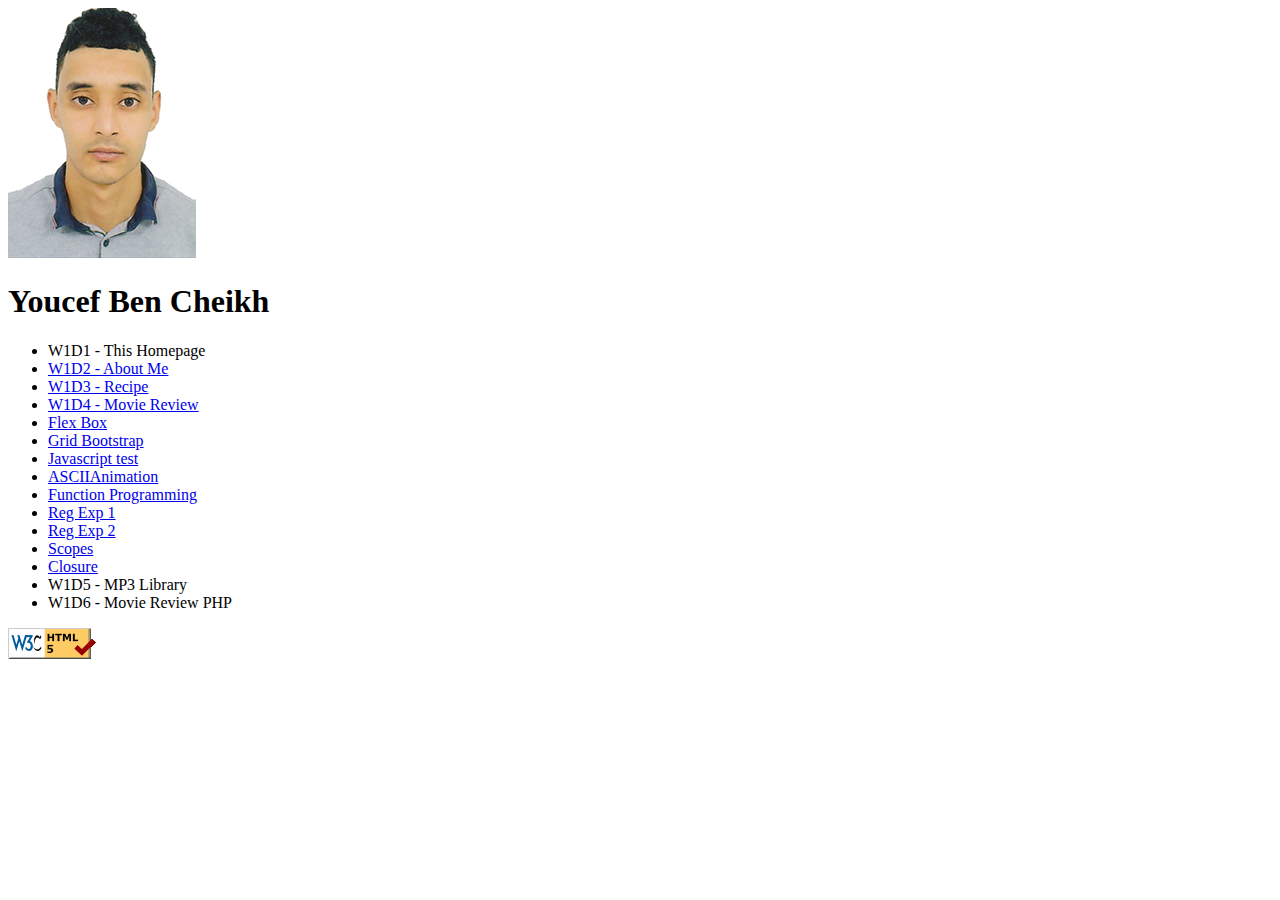
<file: index.html>
<!DOCTYPE html>
<html lang="en">
    <head>
        <title>Home Page</title>
        <meta charset="UTF-8" />
    </head>
    <body>
        <img src="images/my_picture.png" alt="My Picture" />
        <h1>Youcef Ben Cheikh</h1>
        <ul>
            <li>W1D1 - This Homepage</li>
            <li><a href="about_me.html">W1D2 - About Me</a></li>
            <li><a href="recipe.html">W1D3 - Recipe</a></li>
            <li><a href="movie.html">W1D4 - Movie Review</a></li>
            <li><a href="page_flex.html">Flex Box</a></li>
            <li><a href="page_bootstrap_grid.html">Grid Bootstrap</a></li>
            <li><a href="function_test.html">Javascript test</a></li>
            <li><a href="ascci_animation.html">ASCIIAnimation</a></li>
            <li><a href="functional_programming.html">Function Programming</a></li>
            <li><a href="reg_exp_1.html">Reg Exp 1</a></li>
            <li><a href="reg_exp_2.html">Reg Exp 2</a></li>
            <li><a href="scope.html">Scopes</a></li>
            <li><a href="closure.html">Closure</a></li>
            <li>W1D5 - MP3 Library</li>
            <li>W1D6 - Movie Review PHP</li>
        </ul>
        <a href="https://validator.w3.org/nu/?doc=https://youcef-x64.github.io/">
            <img src="./images/movie/w3c-html.png" alt="HTML Validation" />
        </a>
    </body>
</html>
</file>
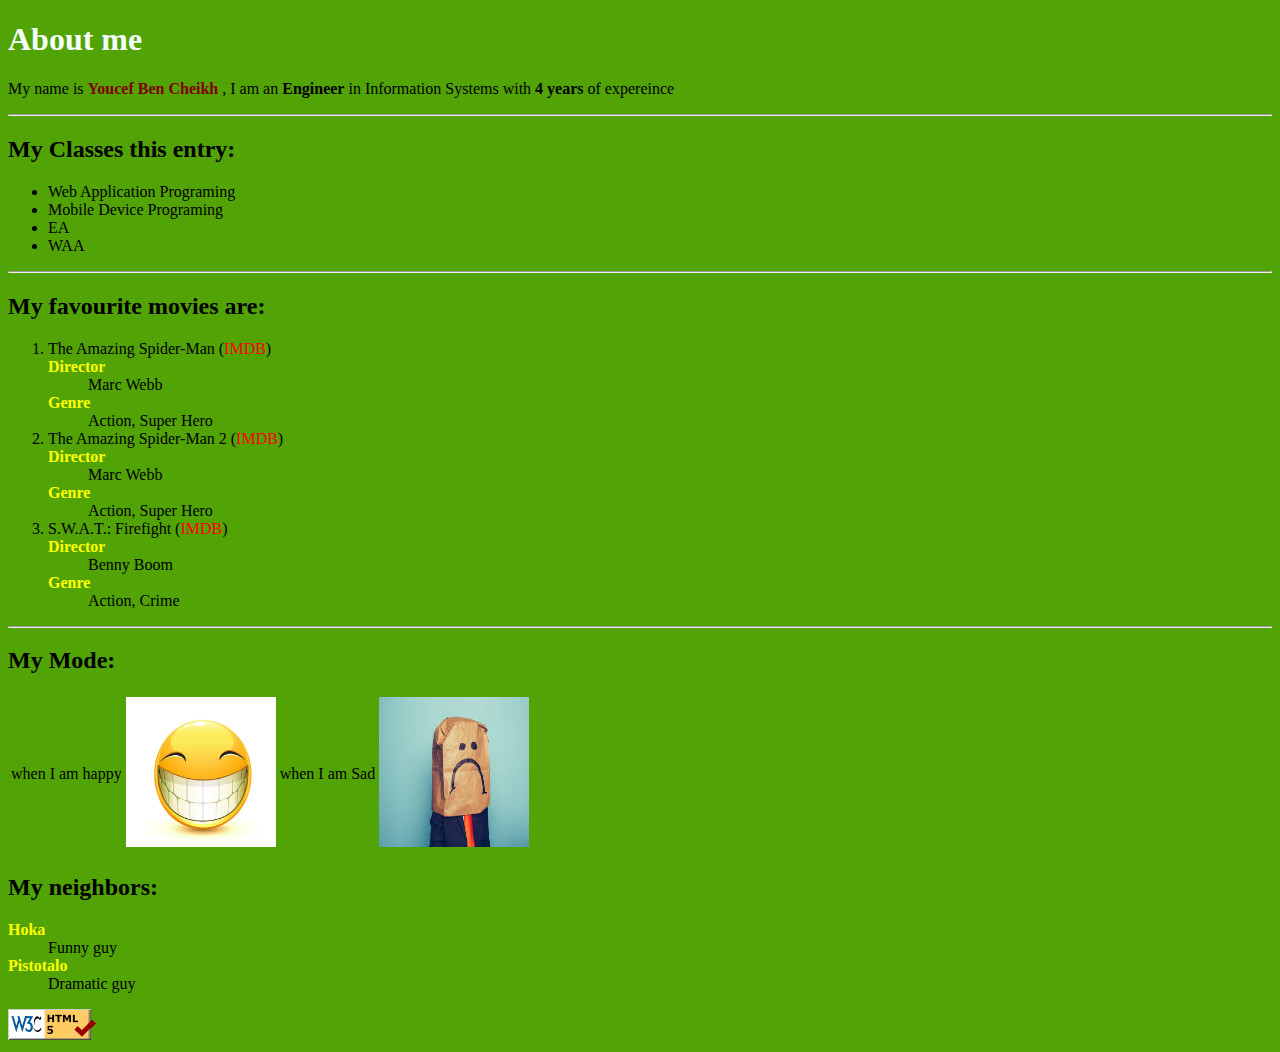
<file: about_me.html>
<!DOCTYPE html>
<html lang="en">
<head>
    <meta charset="UTF-8">
    <meta http-equiv="X-UA-Compatible" content="IE=edge">
    <meta name="viewport" content="width=device-width, initial-scale=1.0">
    <title>About me</title>
    <link rel="stylesheet" href="./about_me.css">
</head>
    <body>
        <h1>About me</h1>
        <p>My name is <span id="name"><strong>Youcef Ben Cheikh</strong> </span> , I am an <strong>Engineer</strong> in Information Systems with
             <strong>4 years</strong> of expereince
        </p>
        <hr>
        <h2>My Classes this entry:</h2>
    
        <ul>
            <li>Web Application Programing</li>
            <li>Mobile Device Programing</li>
            <li>EA</li>
            <li>WAA</li>
        </ul>
        <hr>
        <h2>My favourite movies are:</h2>
        <ol>
            <li> The Amazing Spider-Man (<a href="https://www.imdb.com/title/tt0948470/">IMDB</a>)
                <dl>
                    <dt><strong>Director</strong> </dt>
                    <dd>Marc Webb</dd>
                    <dt><strong>Genre</strong></dt>
                    <dd>Action, Super Hero</dd>
                </dl>
            </li>
            <li> The Amazing Spider-Man 2 (<a href="https://www.imdb.com/title/tt1872181/">IMDB</a>)
                <dl>
                    <dt><strong>Director</strong> </dt>
                    <dd>Marc Webb</dd>
                    <dt><strong>Genre</strong></dt>
                    <dd>Action, Super Hero</dd>
                </dl>
            </li>
            <li> S.W.A.T.: Firefight (<a href="https://www.imdb.com/title/tt1621429/">IMDB</a>)
                <dl>
                    <dt><strong>Director</strong> </dt>
                    <dd>Benny Boom</dd>
                    <dt><strong>Genre</strong></dt>
                    <dd>Action, Crime</dd>
                </dl>
            </li>
        </ol>
        <hr>
        <h2>My Mode:</h2>
        <table>
            <tr>
                <td>
                    when I am happy
                </td>
                <td>
                    <img src="./images/happy.jpg" height="150" width="150" alt="happy">
                </td>
                <td>
                    when I am Sad
                </td>
                <td>
                    <img src="./images/sad.jpg" height="150" width="150" alt="sad">
                </td>
            </tr>
        </table>
        <h2>My neighbors:</h2>
        <dl>
            <dt><strong>Hoka</strong> </dt>
            <dd>Funny guy</dd>
            <dt><strong>Pistotalo</strong></dt>
            <dd>Dramatic guy</dd>
        </dl>
        <a href="http://validator.w3.org/check?url=https://youcef-x64.github.io/about_me.html">
            <img src="./images/movie/w3c-html.png" alt="html validator" />
        </a>
</body>
</html>
</file>
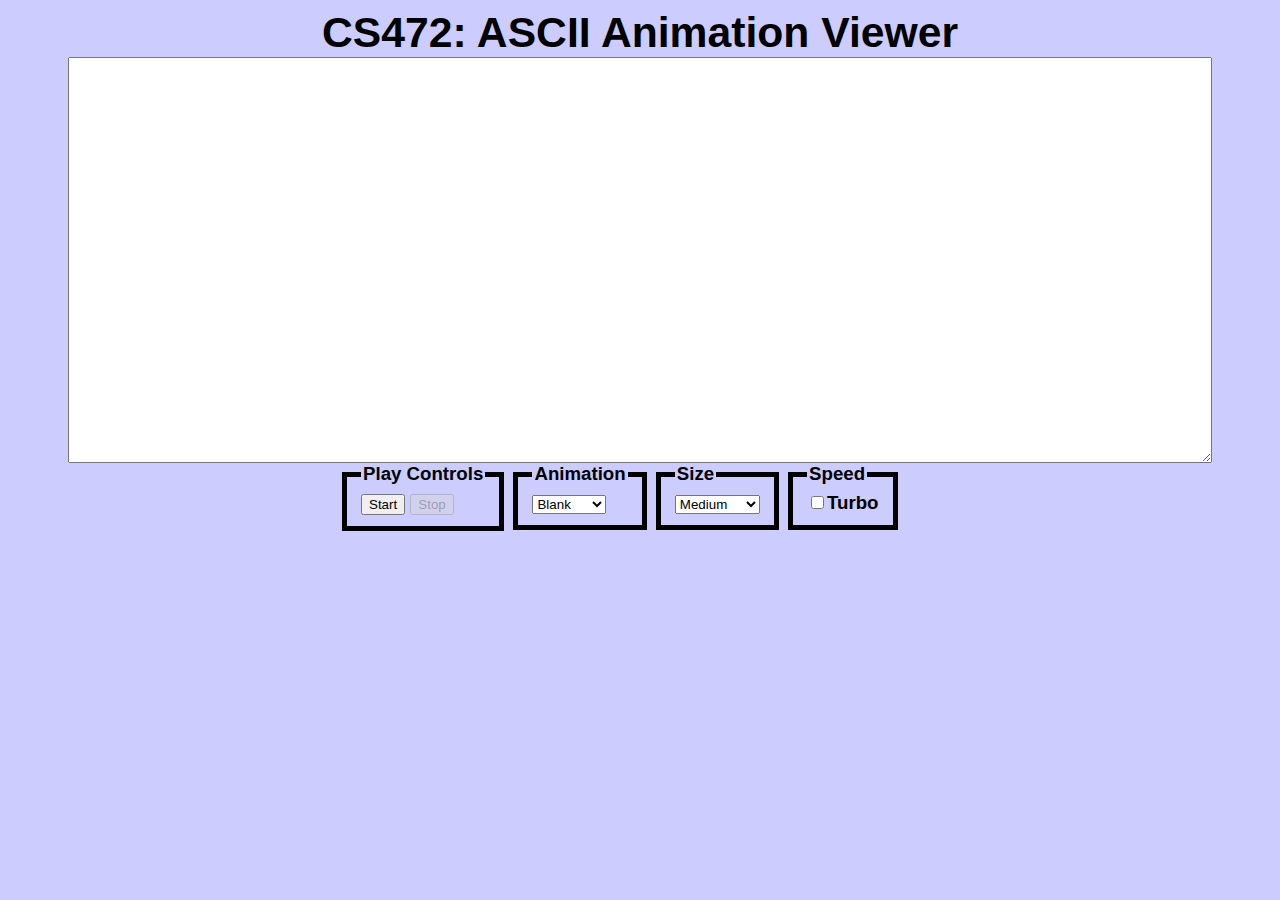
<file: ascci_animation.html>
<!DOCTYPE html>
<html lang="en">
    <head>
        <meta charset="UTF-8">
        <meta http-equiv="X-UA-Compatible" content="IE=edge">
        <meta name="viewport" content="width=device-width, initial-scale=1.0">

        <title> ASCIIAnimation</title>

        <link rel="stylesheet" href="ascci.css">
        
        <script src="https://code.jquery.com/jquery-3.6.0.min.js"></script>
        <script type="text/javascript" src="annimations.js"></script>
        <script type="text/javascript" src="ascci.js"></script>
    </head>

    <body>
        <h1>CS472: ASCII Animation Viewer</h1>
        <textarea id="animation_view" cols="80" rows="20"></textarea>
        <div id="controls">
            <fieldset>
                <legend>Play Controls</legend>
                <button id="start">Start</button>
                <button id="stop">Stop</button>
            </fieldset>
            <fieldset>
                <legend>Animation</legend>
                <select  id="animation_type">
                    <option value="Blank">Blank</option>
                    <option value="Exercise">Exercise</option>
                    <option value="Juggler">Juggler</option>
                    <option value="Bike">Bike</option>
                    <option value="Dive">Dive</option>
                    <option value="Custom">Custom</option>
                </select>
            </fieldset>
            <fieldset>
                <legend>Size</legend>
                <select  id="size">
                    <option value="12pt">Medium</option>
                    <option value="7pt">Tiny</option>
                    <option value="10pt">Small</option>
                    <option value="16pt">Large</option>
                    <option value="24pt">Etra Large</option>
                    <option value="32pt">XXL</option>
                </select>
            </fieldset>
            <fieldset>
                <legend>Speed</legend>
                <input type="checkbox" id="speed"><label>Turbo</label>
            </fieldset>
        </div>
    </body>
</html>
</file>
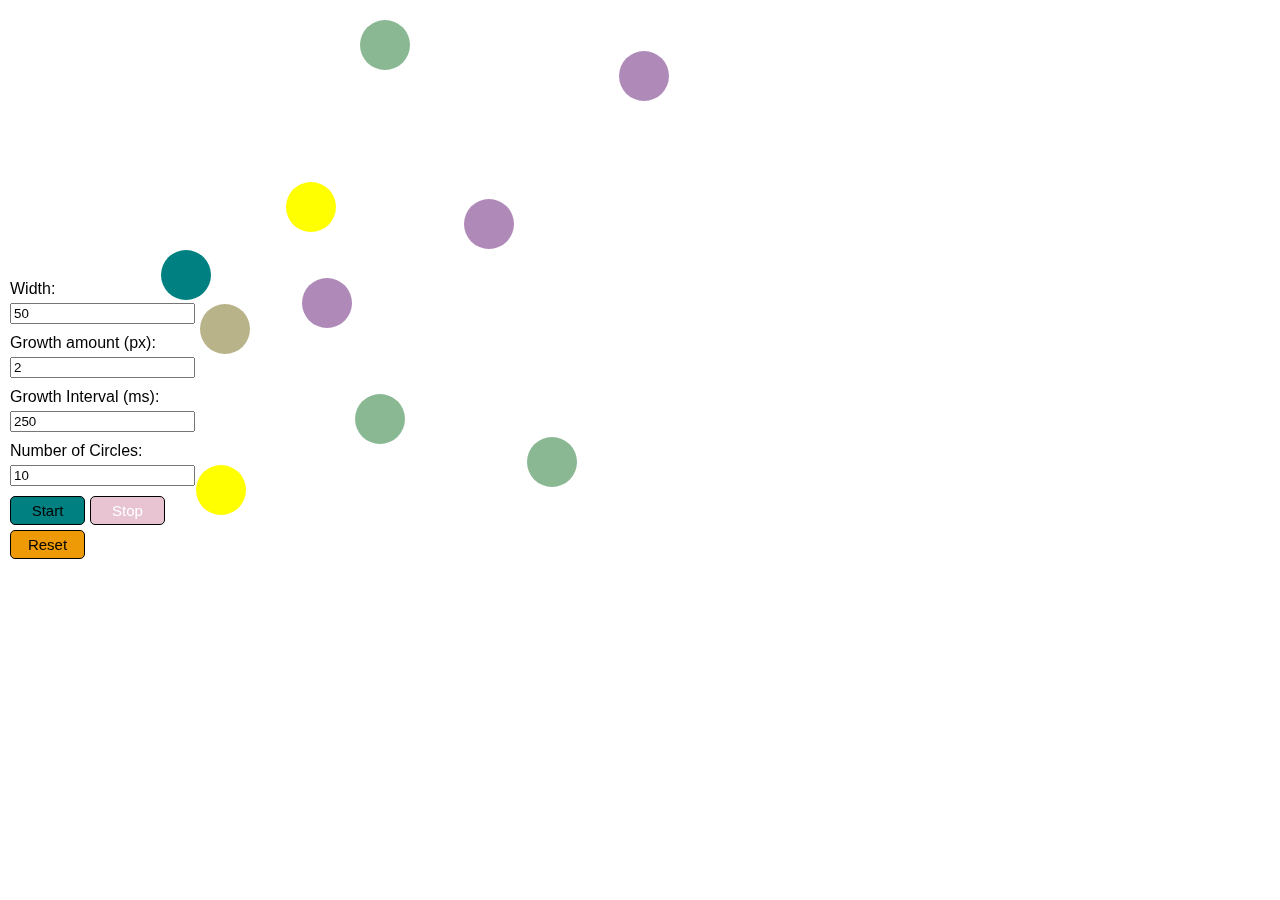
<file: clean_screen.html>
<!DOCTYPE html>
<html lang="en">
  <head>
    <meta charset="UTF-8" />
    <title>Clean Screen | jQuery</title>
    <script src="https://code.jquery.com/jquery-3.6.0.min.js" integrity="sha256-/xUj+3OJU5yExlq6GSYGSHk7tPXikynS7ogEvDej/m4=" crossorigin="anonymous"></script>
    <script src="js/clean_screen.js"></script>
    <link rel="stylesheet" href="https://cdnjs.cloudflare.com/ajax/libs/font-awesome/5.15.3/css/all.min.css"/>
    <link rel="stylesheet" href="css/clean_screen.css" />
  </head>
  <body>
    
  </body>
</html>
</file>
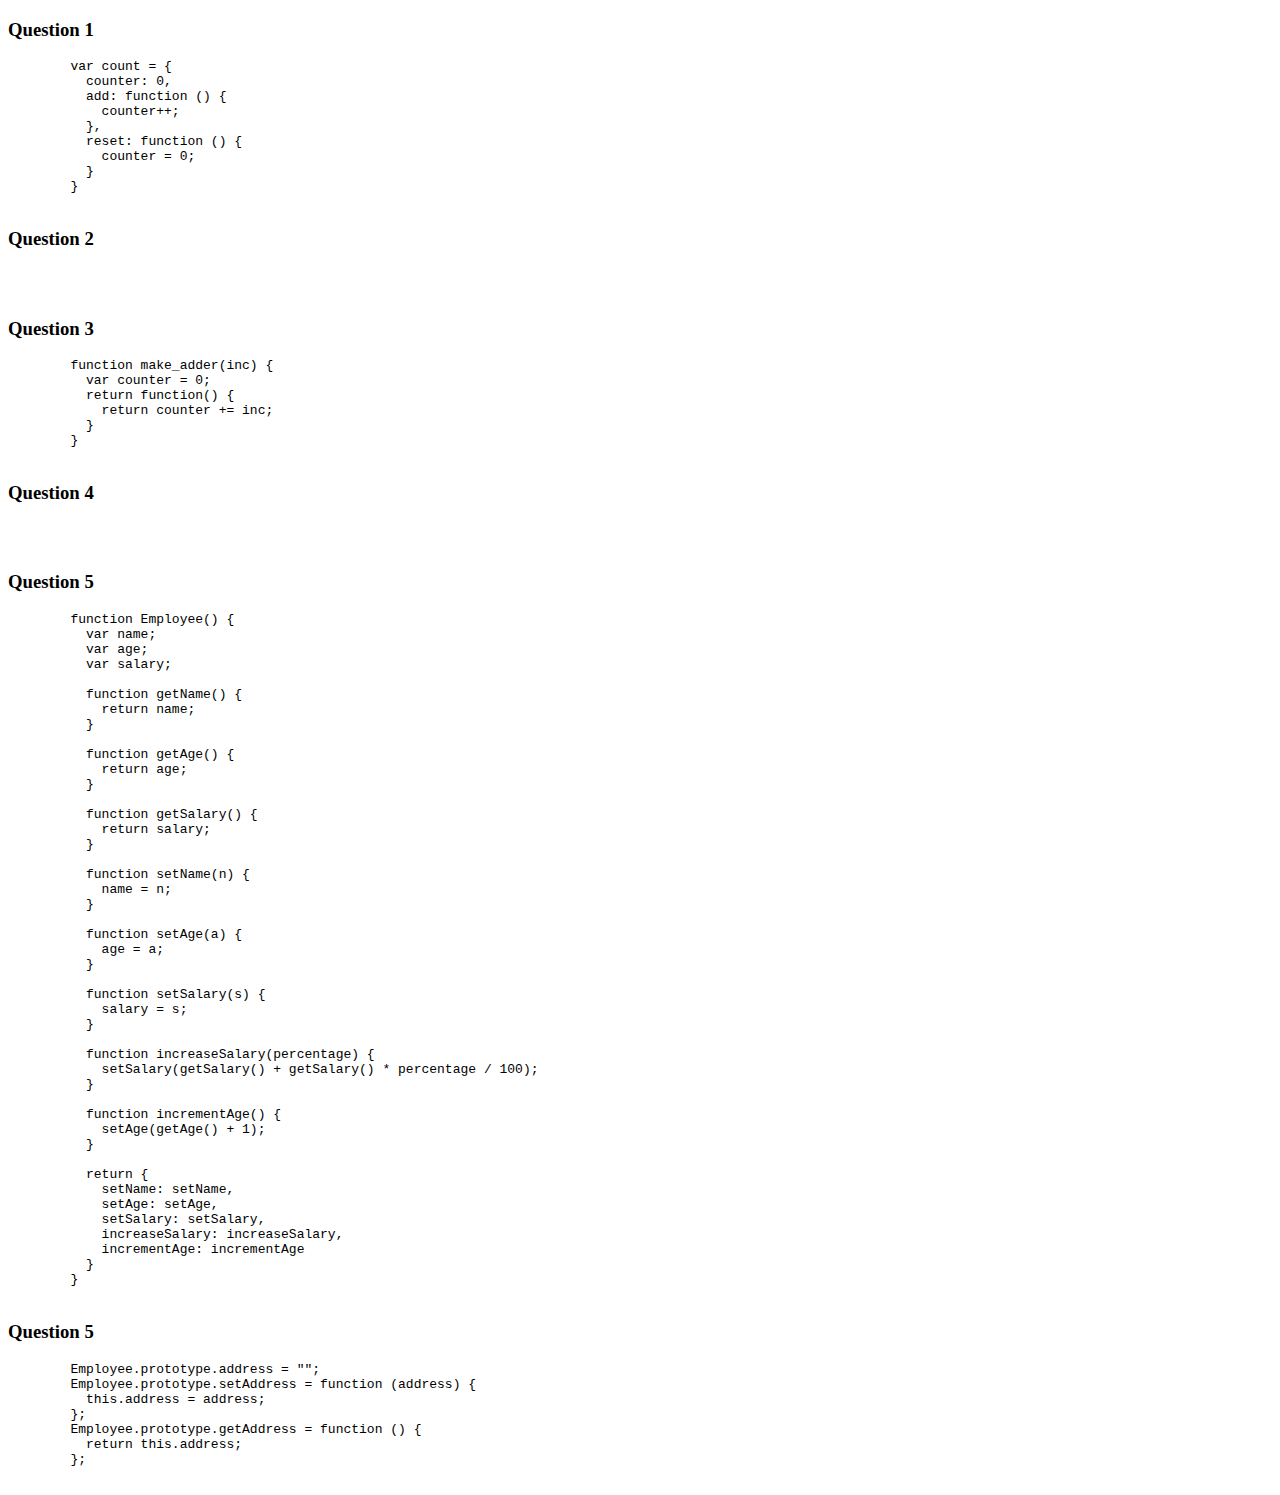
<file: closure.html>
<!DOCTYPE html>
<html>
  <head>
    <title>W2D1 Quiz</title>
    <meta charset="utf-8" />
    <script>
      function Employee() {
        var name;
        var age;
        var salary;

        function getName() {
          return name;
        }

        function getAge() {
          return age;
        }

        function getSalary() {
          return salary;
        }

        function setName(n) {
          name = n;
        }

        function setAge(a) {
          age = a;
        }

        function setSalary(s) {
          salary = s;
        }

        function increaseSalary(percentage) {
          setSalary(getSalary() + getSalary() * percentage / 100);
        }

        function incrementAge() {
          setAge(getAge() + 1);
        }

        return {
          setName: setName,
          getName: getName,
          setAge: setAge,
          setSalary: setSalary,
          increaseSalary: increaseSalary,
          incrementAge: incrementAge
        }
      }

      Employee.prototype.address = "";
      Employee.prototype.setAddress = function (address) {
        this.address = address;
      };
      Employee.prototype.getAddress = function () {
        return this.address;
      };

      var e = new Employee();
      e.setAddress("1000 N 4th ST");
      console.log(e.getAddress());
    </script>
  </head>
  <body>
    <h3>Question 1</h3>
    <code>
      <pre>
        var count = {
          counter: 0,
          add: function () {
            counter++;
          },
          reset: function () {
            counter = 0;
          }
        }
      </pre>
    </code>
    <h3>Question 2</h3>
    <code>
      <pre>
        
      </pre>
    </code>
    <h3>Question 3</h3>
    <code>
      <pre>
        function make_adder(inc) {
          var counter = 0;
          return function() {
            return counter += inc;
          }
        }
      </pre>
    </code>
    <h3>Question 4</h3>
    <code>
      <pre>
        
      </pre>
    </code>
    <h3>Question 5</h3>
    <code>
      <pre>
        function Employee() {
          var name;
          var age;
          var salary;
  
          function getName() {
            return name;
          }
  
          function getAge() {
            return age;
          }
  
          function getSalary() {
            return salary;
          }
  
          function setName(n) {
            name = n;
          }
  
          function setAge(a) {
            age = a;
          }
  
          function setSalary(s) {
            salary = s;
          }
  
          function increaseSalary(percentage) {
            setSalary(getSalary() + getSalary() * percentage / 100);
          }
  
          function incrementAge() {
            setAge(getAge() + 1);
          }
  
          return {
            setName: setName,
            setAge: setAge,
            setSalary: setSalary,
            increaseSalary: increaseSalary,
            incrementAge: incrementAge
          }
        }
      </pre>
    </code>
    <h3>Question 5</h3>
    <code>
      <pre>
        Employee.prototype.address = "";
        Employee.prototype.setAddress = function (address) {
          this.address = address;
        };
        Employee.prototype.getAddress = function () {
          return this.address;
        };
      </pre>
    </code>
  </body>
</html>
</file>
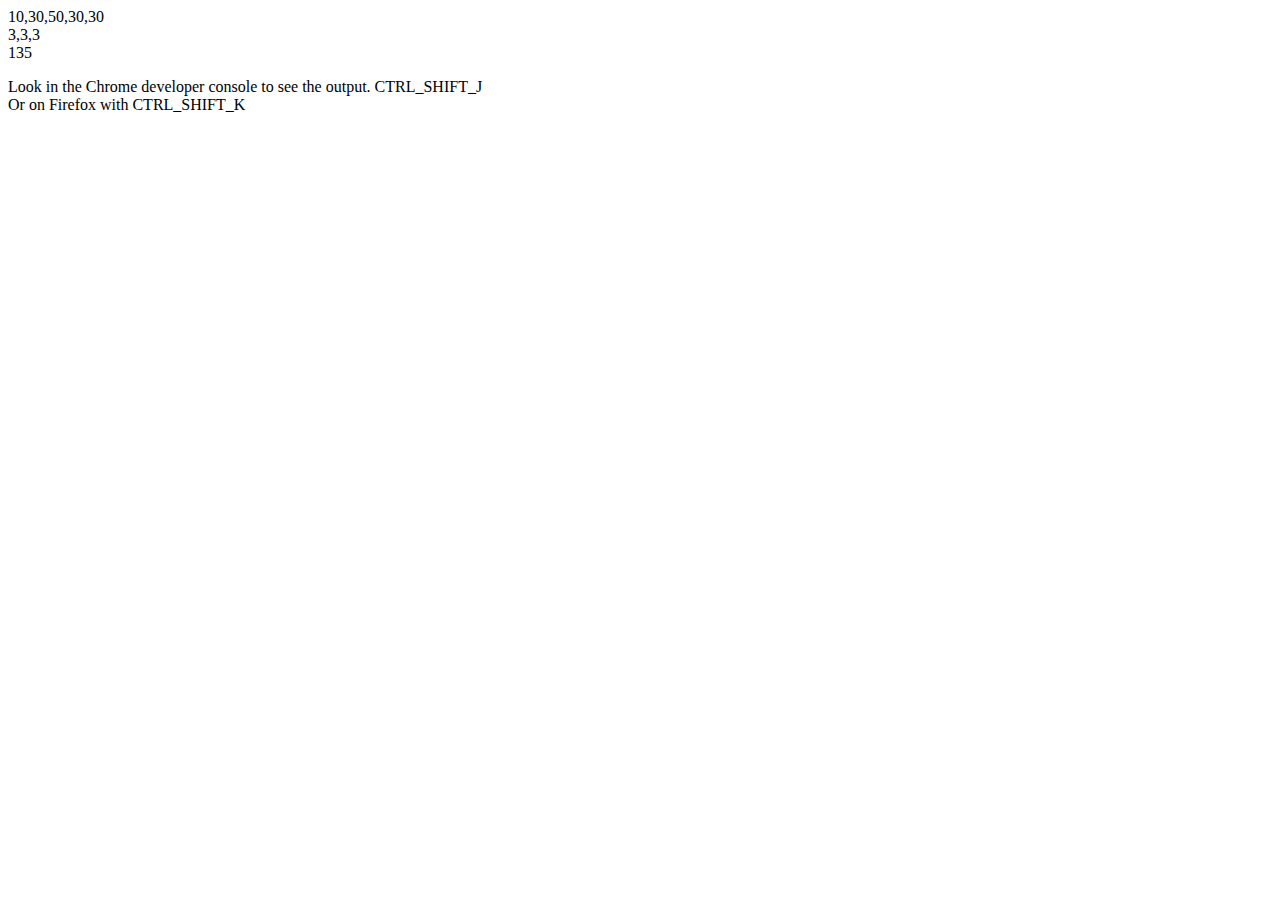
<file: function_test.html>
<!DOCTYPE html>
<html>
    <head>
        <title>Javascript Test</title>
        <meta charset="UTF-8">
        <meta name="viewport" content="width=device-width, initial-scale=1">
        <script type="text/javascript" src="js/js.js" ></script>
    </head>
    <body>
        <p>
            Look in the Chrome developer console to see the output. CTRL_SHIFT_J <br>
            Or on Firefox with CTRL_SHIFT_K
        </p>
    </body>
</html>
</file>
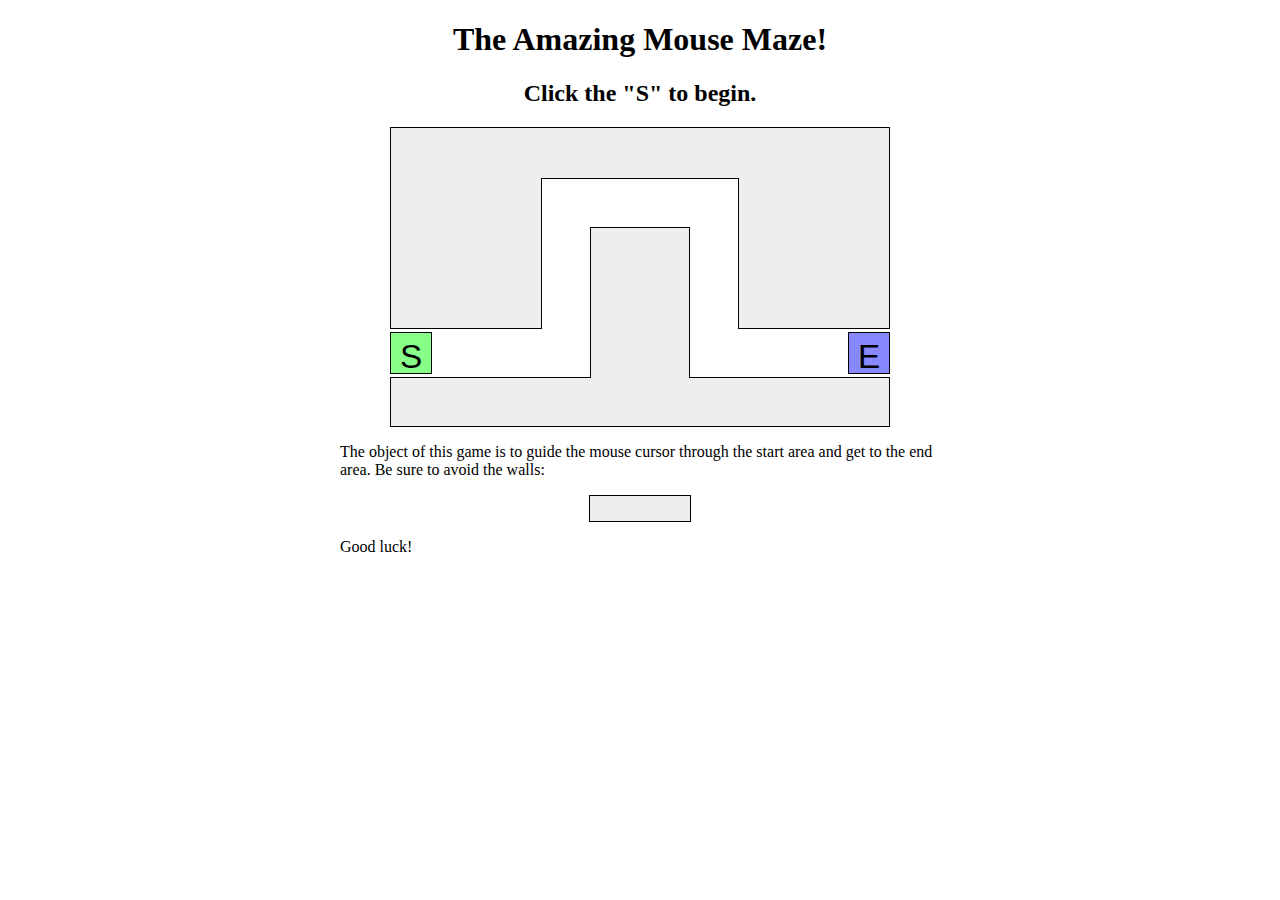
<file: maze.html>
<!DOCTYPE html>
<html>
  <!--
	CSE 190 M Lab 7 HTML file
	You should download this file for your lab, but you should not edit its contents.
	-->

  <head>
    <title>Maze!</title>

    <!-- provided files; do not modify -->
    <link href="css/maze.css" type="text/css" rel="stylesheet" />
    <script src="https://code.jquery.com/jquery-3.6.0.min.js" integrity="sha256-/xUj+3OJU5yExlq6GSYGSHk7tPXikynS7ogEvDej/m4=" crossorigin="anonymous"></script>

    <!-- your code -->
    <link rel="stylesheet" href="https://cdnjs.cloudflare.com/ajax/libs/font-awesome/5.15.3/css/all.min.css"/>
    <script src="js/maze.js" type="text/javascript"></script>
  </head>

  <body>
    <h1>The Amazing Mouse Maze!</h1>
    <h2 id="status">Click the "S" to begin.</h2>

    <!-- This part of the page represents the maze -->
    <div id="maze">
      <div id="start">S</div>
      <div class="boundary" id="boundary1"></div>
      <div class="boundary"></div>
      <div class="boundary"></div>
      <div class="boundary"></div>
      <div class="boundary"></div>
      <div id="end">E</div>
    </div>

    <p>
      The object of this game is to guide the mouse cursor through the start
      area and get to the end area. Be sure to avoid the walls:
    </p>
    <div class="boundary example"></div>
    <p>Good luck!</p>
  </body>
</html>
</file>
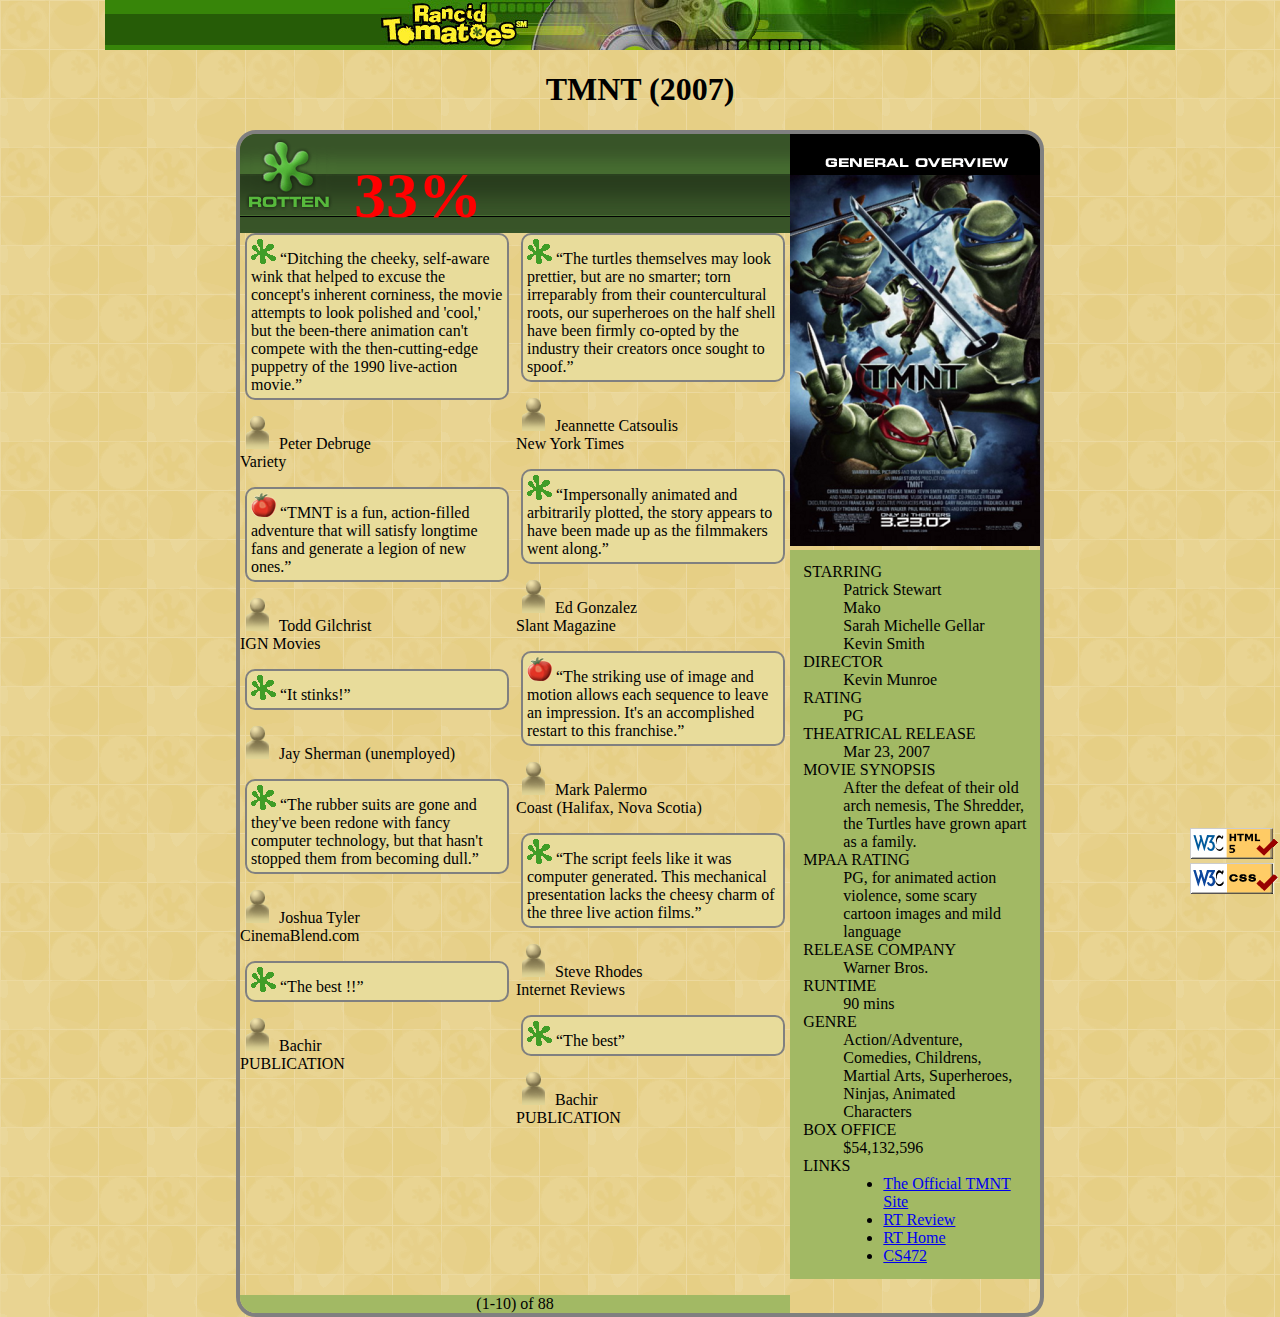
<file: movie.html>
<!DOCTYPE html>
<html lang="en">
	<head>
		<title>TMNT - Rancid Tomatoes</title>

		<meta charset="utf-8" />
		<link href="movie.css" type="text/css" rel="stylesheet" />
	</head>

	<body>
		<div id="header">
            <!-- adding repeated image befor-->
            <span class="repeatedImage"></span><span id ="banner"><img src="./images/movie/banner.png" alt="Rancid Tomatoes" /></span><span class="repeatedImage"></span>
              <!-- ....-->
              
              <!-- adding repeated image after-->
          
            <!-- ....-->
		</div>

		<h1>TMNT (2007)</h1>
		
        <main>
            <!-- main right-->
		<div id="mainright">
            <div id="overview">
			<img src="./images/movie/overview.png" alt="general overview" />
		</div>

		<dl id ="discription">
			<dt>STARRING</dt>
			<dd>Patrick Stewart <br /> Mako <br /> Sarah Michelle Gellar <br /> Kevin Smith</dd>

			<dt>DIRECTOR</dt>
			<dd>Kevin Munroe</dd>

			<dt>RATING</dt>
			<dd>PG</dd>

			<dt>THEATRICAL RELEASE</dt>
			<dd>Mar 23, 2007</dd>

			<dt>MOVIE SYNOPSIS</dt>
			<dd>After the defeat of their old arch nemesis, The Shredder, the Turtles have grown apart as a family.</dd>

			<dt>MPAA RATING</dt>
			<dd>PG, for animated action violence, some scary cartoon images and mild language</dd>

			<dt>RELEASE COMPANY</dt>
			<dd>Warner Bros.</dd>

			<dt>RUNTIME</dt>
			<dd>90 mins</dd>

			<dt>GENRE</dt>
			<dd>Action/Adventure, Comedies, Childrens, Martial Arts, Superheroes, Ninjas, Animated Characters</dd>

			<dt>BOX OFFICE</dt>
			<dd>$54,132,596</dd>

			<dt>LINKS</dt>
			<dd>
				<ul>
					<li><a href="http://www.ninjaturtles.com/">The Official TMNT Site</a></li>
					<li><a href="http://www.rottentomatoes.com/m/teenage_mutant_ninja_turtles/">RT Review</a></li>
					<li><a href="http://www.rottentomatoes.com/">RT Home</a></li>
					<li><a href="http://mumstudents.org/cs472/">CS472</a></li>
				</ul>
			</dd>
		</dl>
     </div>
     <div id="mainleft">
        <!-- end of main right-->
         <!-- main left-->
        
		<div id="posterHeader">
			<img src="./images/movie/rottenbig.png" alt="Rotten" />
			33%
		</div>
		
		
         <div id="paragraphs">
		<p class="review">
			<img src="./images/movie/rotten.gif" alt="Rotten" />
			<q>Ditching the cheeky, self-aware wink that helped to excuse the concept's inherent corniness, the movie attempts to look polished and 'cool,' but the been-there animation can't compete with the then-cutting-edge puppetry of the 1990 live-action movie.</q>
		</p>
		<p>
			<img src="./images/movie/critic.gif" alt="Critic" />
			Peter Debruge <br />
			Variety
		</p>

		<p class="review">
			<img src="./images/movie/fresh.gif" alt="Fresh" />
			<q>TMNT is a fun, action-filled adventure that will satisfy longtime fans and generate a legion of new ones.</q>
		</p>
		<p>
			<img src="./images/movie/critic.gif" alt="Critic" />
			Todd Gilchrist <br />
			IGN Movies
		</p>

		<p class="review">
			<img src="./images/movie/rotten.gif" alt="Rotten" />
			<q>It stinks!</q>
		</p>
		<p>
			<img src="./images/movie/critic.gif" alt="Critic" />
			Jay Sherman (unemployed)
		</p>

		<p class="review">
			<img src="./images/movie/rotten.gif" alt="Rotten" />
			<q>The rubber suits are gone and they've been redone with fancy computer technology, but that hasn't stopped them from becoming dull.</q>
		</p>
		<p>
			<img src="./images/movie/critic.gif" alt="Critic" />
			Joshua Tyler <br />
			CinemaBlend.com
		</p>

		<p class="review">
			<img src="./images/movie/rotten.gif" alt="Rotten" />
			<q>The best !!</q>
		</p>
		<p>
			<img src="./images/movie/critic.gif" alt="Critic" />
			Bachir <br />
			PUBLICATION
		</p>

		<p class="review">
			<img src="./images/movie/rotten.gif" alt="Rotten" />
			<q>The turtles themselves may look prettier, but are no smarter; torn irreparably from their countercultural roots, our superheroes on the half shell have been firmly co-opted by the industry their creators once sought to spoof.</q>
		</p>
		<p>
			<img src="./images/movie/critic.gif" alt="Critic" />
			Jeannette Catsoulis <br />
			New York Times
		</p>

		<p class="review">
			<img src="./images/movie/rotten.gif" alt="Rotten" />
			<q>Impersonally animated and arbitrarily plotted, the story appears to have been made up as the filmmakers went along.</q>
		</p>
		<p>
			<img src="./images/movie/critic.gif" alt="Critic" />
			Ed Gonzalez <br />
			Slant Magazine
		</p>

		<p class="review">
			<img src="./images/movie/fresh.gif" alt="Fresh" />
			<q>The striking use of image and motion allows each sequence to leave an impression. It's an accomplished restart to this franchise.</q>
		</p>
		<p>
			<img src="./images/movie/critic.gif" alt="Critic" />
			Mark Palermo <br />
			Coast (Halifax, Nova Scotia)
		</p>

		<p class="review">
			<img src="./images/movie/rotten.gif" alt="Rotten" />
			<q>The script feels like it was computer generated. This mechanical presentation lacks the cheesy charm of the three live action films.</q>
		</p>
		<p>
			<img src="./images/movie/critic.gif" alt="Critic" />
			Steve Rhodes <br />
			Internet Reviews
		</p>

		<p class="review">
			<img src="./images/movie/rotten.gif" alt="Rotten" />
			<q>The best</q>
		</p>
		<p>
			<img src="./images/movie/critic.gif" alt="Critic" />
			Bachir <br />
			PUBLICATION
		</p>
         </div>
         <p id ="footer">(1-10) of 88</p>
       
    </div>

 <!-- end of main left-->
 
    </main>
		<div id="validation">
			<a href="http://validator.w3.org/check?url=https://youcef-x64.github.io/movie.html">
				<img src="./images/movie/w3c-html.png" alt="Valid HTML5" />
			</a>
			<br />
			<a href="http://validator.w3.org/check?url=https://youcef-x64.github.io/movie.css">
				<img src="./images/movie/w3c-css.png" alt="Valid CSS" />
			</a>
		</div>
	</body>
</html>
</file>
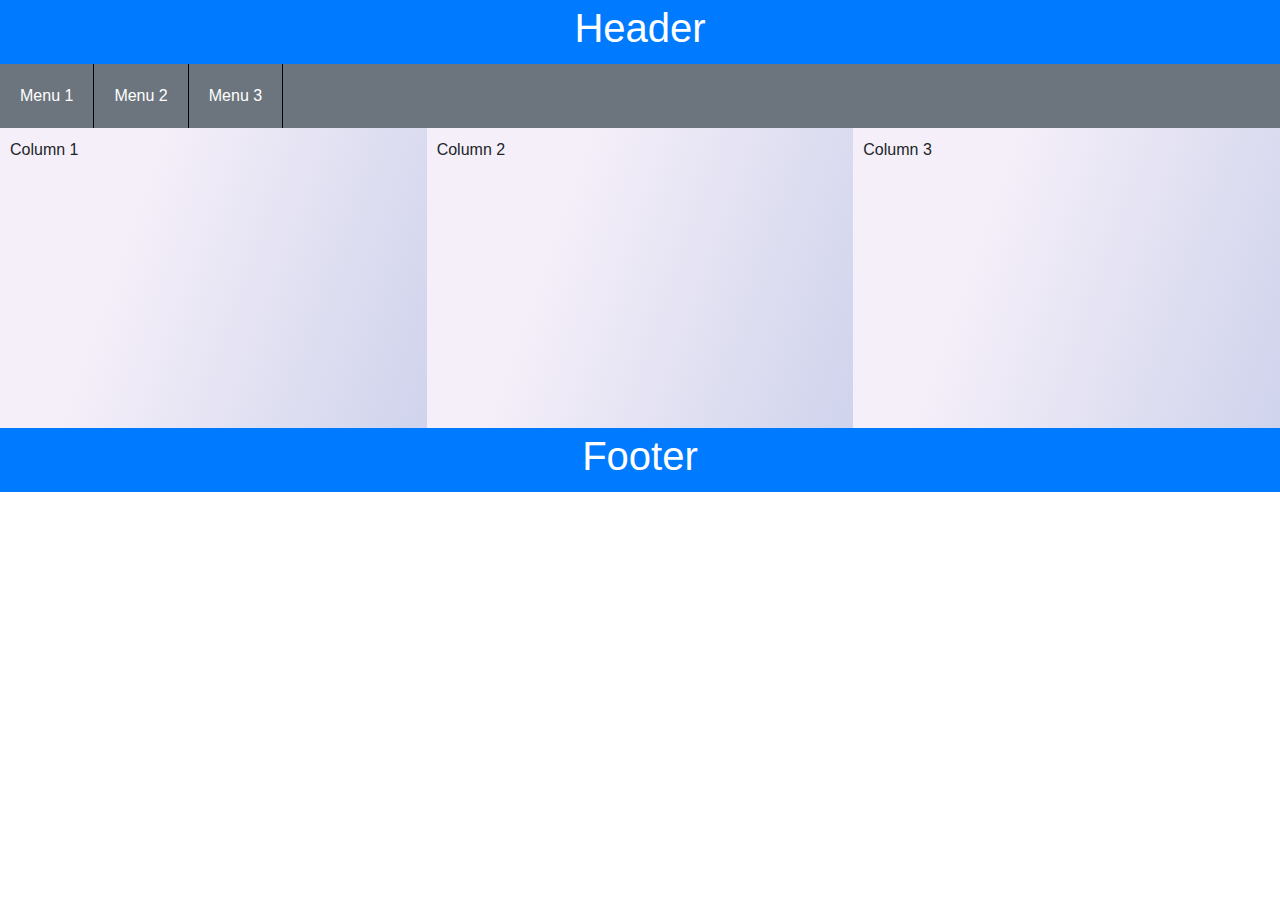
<file: page_bootstrap_grid.html>
<!DOCTYPE html>
<html>
    <head>
        <title>Flex Box</title>
        <meta charset="UTF-8">
        <meta name="viewport" content="width=device-width, initial-scale=1">

        <link rel="stylesheet" href="css/page_bootsrap_grid.css">
        <link rel="stylesheet" href="https://cdn.jsdelivr.net/npm/bootstrap@4.3.1/dist/css/bootstrap.min.css" integrity="sha384-ggOyR0iXCbMQv3Xipma34MD+dH/1fQ784/j6cY/iJTQUOhcWr7x9JvoRxT2MZw1T" crossorigin="anonymous">
    </head>
    <body>
        <div class="container-fluid">
            <div class="row p-1 justify-content-center bg-primary text-white">
                <h1>Header</h1>
            </div>
            <div class="menu row justify-content-start bg-secondary">
                <div>Menu 1</div>
                <div>Menu 2</div>
                <div>Menu 3</div>
            </div>
            <div class="row main">
                <div class="col-6 col-md-4">Column 1</div>
                <div class="col-6 col-md-4">Column 2</div>
                <div class="col-12 col-md-4">Column 3</div>
            </div>
            <div class="row p-1 justify-content-center bg-primary text-white">
                <h1 class="text-center">Footer</h1>
            </div>
        </div>

        <script src="https://code.jquery.com/jquery-3.3.1.slim.min.js" integrity="sha384-q8i/X+965DzO0rT7abK41JStQIAqVgRVzpbzo5smXKp4YfRvH+8abtTE1Pi6jizo" crossorigin="anonymous"></script>
        <script src="https://cdn.jsdelivr.net/npm/popper.js@1.14.7/dist/umd/popper.min.js" integrity="sha384-UO2eT0CpHqdSJQ6hJty5KVphtPhzWj9WO1clHTMGa3JDZwrnQq4sF86dIHNDz0W1" crossorigin="anonymous"></script>
        <script src="https://cdn.jsdelivr.net/npm/bootstrap@4.3.1/dist/js/bootstrap.min.js" integrity="sha384-JjSmVgyd0p3pXB1rRibZUAYoIIy6OrQ6VrjIEaFf/nJGzIxFDsf4x0xIM+B07jRM" crossorigin="anonymous"></script>
    </body>
</html>
</file>
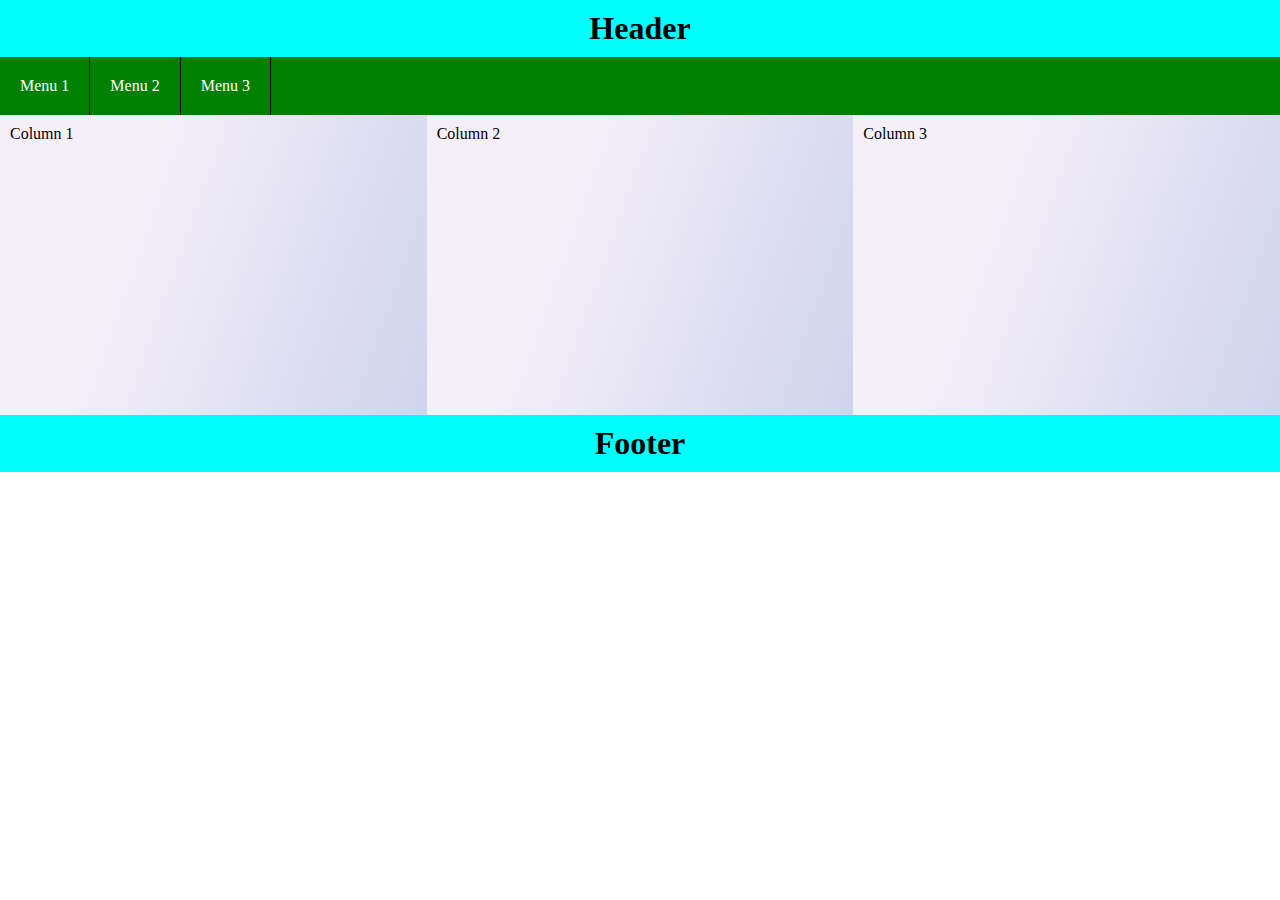
<file: page_flex.html>
<!DOCTYPE html>
<html>
    <head>
        <title>Flex Box</title>
        <meta charset="UTF-8">
        <meta name="viewport" content="width=device-width, initial-scale=1">
        <link rel="stylesheet" href="css/page_flex.css">
    </head>
    <body>
        <div class="header">
            <h1>Header</h1>
        </div>
        <div class="navbar">
            <a href="#">Menu 1</a>
            <a href="#">Menu 2</a>
            <a href="#">Menu 3</a>
        </div>
        <div class="main">
            <div class="flex-grow-s-3 flex-grow-l-2">Column 1</div>
            <div class="flex-grow-s-3 flex-grow-l-2">Column 2</div>
            <div class="flex-grow-s-6 flex-grow-l-2">Column 3</div>
        </div>
        <div class="footer">
            <h1>Footer</h1>
        </div>
    </body>
</html>
</file>
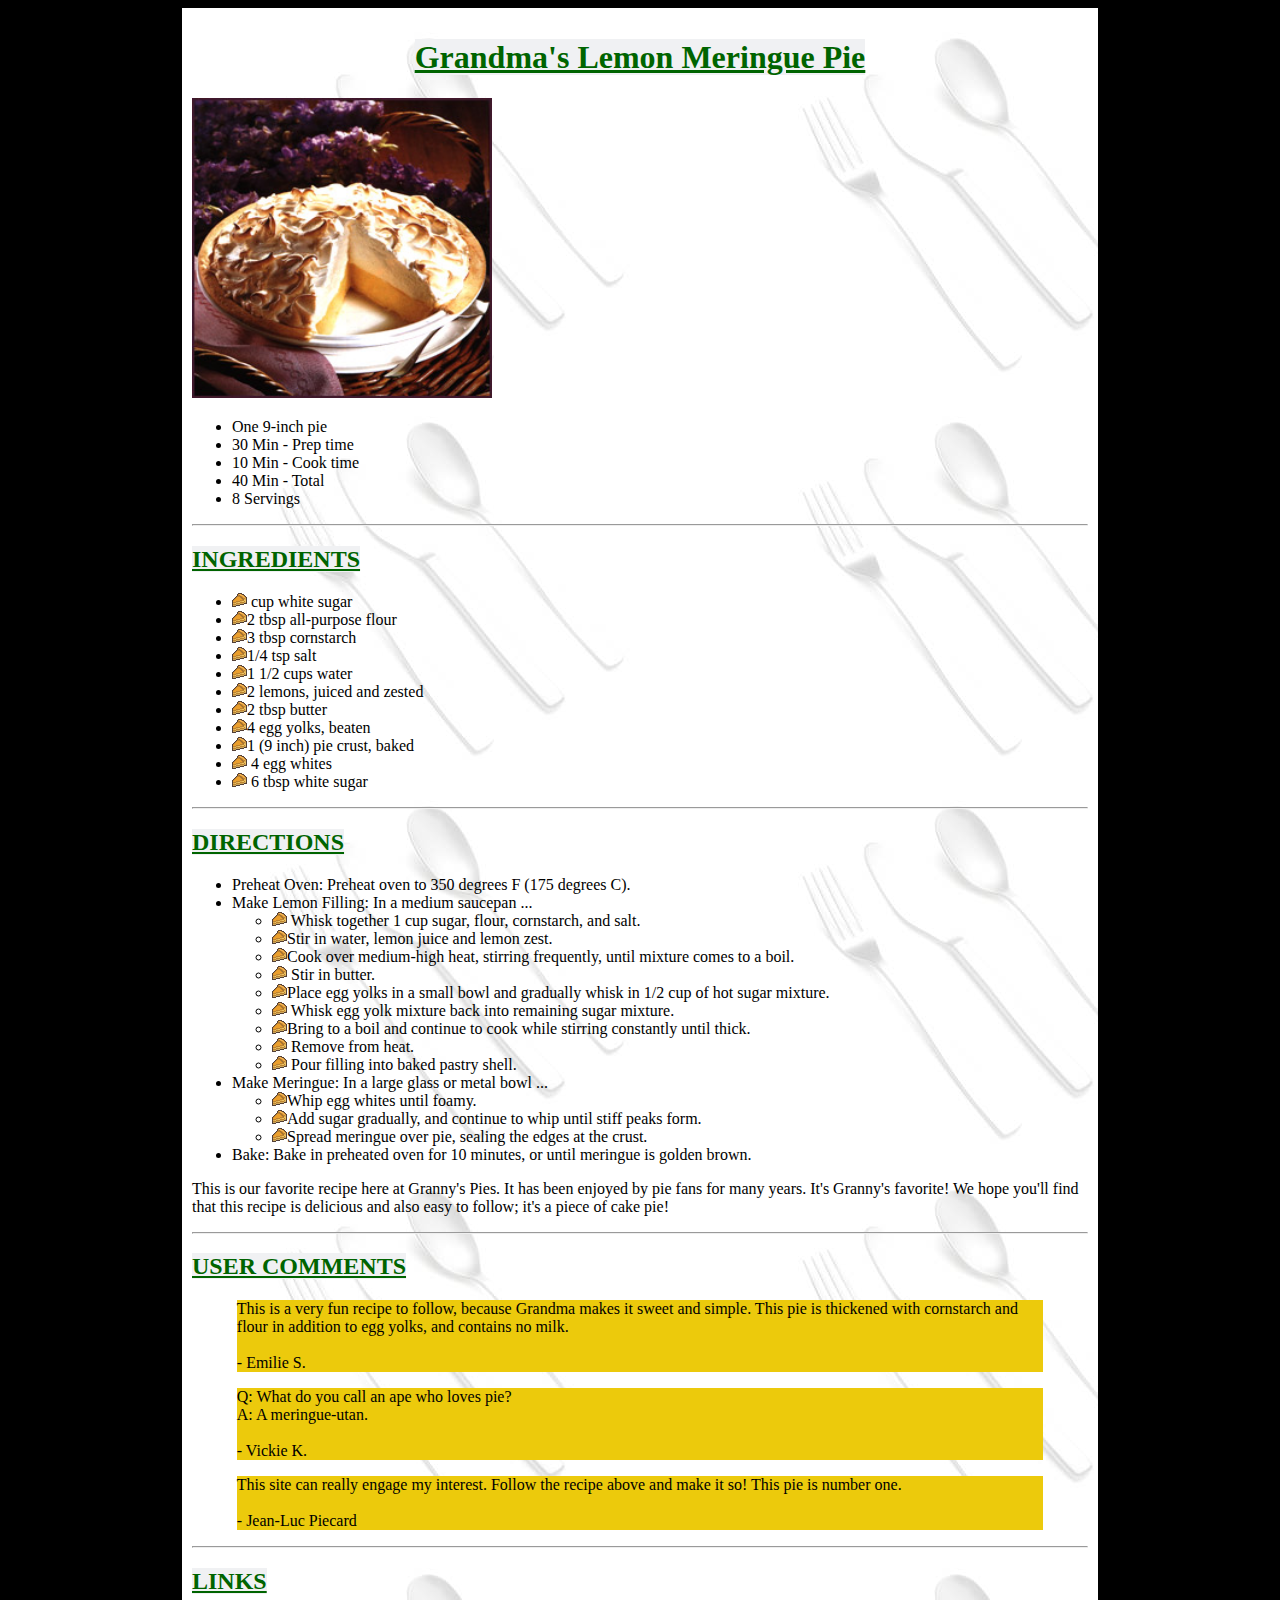
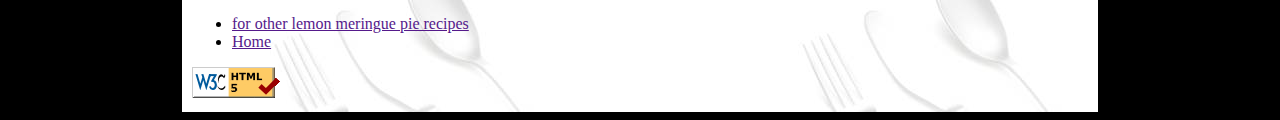
<file: recipe.html>
<!DOCTYPE html>
<html lang="en">
<head>
    <meta charset="UTF-8">
    <meta http-equiv="X-UA-Compatible" content="IE=edge">
    <meta name="viewport" content="width=device-width, initial-scale=1.0">
    <title>Recipe</title>
    <link rel="stylesheet" href="recipie.css">
</head>
<body>
<main>

    <h1 id = "centered"><span class="title">Grandma's Lemon Meringue Pie</span></h1>
    <div><img src="./images/pie.jpg"  height="300" width="300" alt="pie"></div>
    <ul>
        <li>One 9-inch pie</li>
        <li>30 Min - Prep time</li>
        <li>10 Min - Cook time</li>
        <li>40 Min - Total</li>
        <li>8 Servings</li>
    </ul>
<hr>
<h2><span class="title">INGREDIENTS</span></h2>
<ul>
    <li> <img src="./images/pie_icon.gif" alt="icon"> cup white sugar</li>
    <li> <img src="./images/pie_icon.gif" alt="icon">2 tbsp all-purpose flour</li>
    <li><img src="./images/pie_icon.gif" alt="icon">3 tbsp cornstarch</li>
    <li><img src="./images/pie_icon.gif" alt="icon">1/4 tsp salt</li>
    <li><img src="./images/pie_icon.gif" alt="icon">1 1/2 cups water</li>
    <li><img src="./images/pie_icon.gif" alt="icon">2 lemons, juiced and zested</li>
    <li><img src="./images/pie_icon.gif" alt="icon">2 tbsp butter</li>
    <li><img src="./images/pie_icon.gif" alt="icon">4 egg yolks, beaten</li>
    <li><img src="./images/pie_icon.gif" alt="icon">1 (9 inch) pie crust, baked</li>
    <li><img src="./images/pie_icon.gif" alt="icon"> 4 egg whites</li>
    <li><img src="./images/pie_icon.gif" alt="icon"> 6 tbsp white sugar</li>
   
</ul>
<hr>
<h2><span class="title">DIRECTIONS</span></h2>

<ul>

<li> Preheat Oven: Preheat oven to 350 degrees F (175 degrees C).</li>


<li> Make Lemon Filling: In a medium saucepan ...
    <ul>
<li><img src="./images/pie_icon.gif" alt="icon"> Whisk together 1 cup sugar, flour, cornstarch, and salt.</li>
<li><img src="./images/pie_icon.gif" alt="icon">Stir in water, lemon juice and lemon zest.</li>
<li><img src="./images/pie_icon.gif" alt="icon">Cook over medium-high heat, stirring frequently, until mixture comes to a boil.</li>
<li><img src="./images/pie_icon.gif" alt="icon"> Stir in butter.</li>
<li><img src="./images/pie_icon.gif" alt="icon">Place egg yolks in a small bowl and gradually whisk in 1/2 cup of hot sugar mixture.</li>
<li><img src="./images/pie_icon.gif" alt="icon"> Whisk egg yolk mixture back into remaining sugar mixture.</li>
<li><img src="./images/pie_icon.gif" alt="icon">Bring to a boil and continue to cook while stirring constantly until thick.</li>
<li><img src="./images/pie_icon.gif" alt="icon"> Remove from heat.</li>
<li><img src="./images/pie_icon.gif" alt="icon"> Pour filling into baked pastry shell.</li>
    </ul></li>


<li>Make Meringue: In a large glass or metal bowl ...
     <ul>
<li><img src="./images/pie_icon.gif" alt="icon">Whip egg whites until foamy.</li>
<li><img src="./images/pie_icon.gif" alt="icon">Add sugar gradually, and continue to whip until stiff peaks form.</li>
<li><img src="./images/pie_icon.gif" alt="icon">Spread meringue over pie, sealing the edges at the crust.</li>
     </ul>
    </li>
<li>Bake: Bake in preheated oven for 10 minutes, or until meringue is golden brown.</li>


</ul>


<p>This is our favorite recipe here at Granny's Pies. It has been enjoyed by pie fans for many years.
     It's Granny's favorite! We hope you'll find that this recipe is delicious and also easy to follow;
      it's a piece of cake pie!</p>

<hr>
<h2><span class="title">USER COMMENTS</span></h2>

<div id="leftspacing">
<p class = "paragraph">This is a very fun recipe to follow, because Grandma makes it sweet and simple.
     This pie is thickened with cornstarch and flour in addition to egg yolks, and contains no milk.<br><br>

   - Emilie S.</p>

<p class = "paragraph"> Q: What do you call an ape who loves pie?<br>
    A: A meringue-utan.<br><br>

    - Vickie K.</p>
<p class = "paragraph">This site can really engage my interest. Follow the recipe above and make it so! This pie is number one.
<br><br>
    - Jean-Luc Piecard</p>
</div>
<hr>
<h2><span class="title">LINKS</span></h2>
<ul>
<li><a href="">for other lemon meringue pie recipes</a> </li>
<li><a href="">Home</a> </li>
</ul>
<a class ="adam" href="http://validator.w3.org/check?url=https://youcef-x64.github.io/recipe.html" >
    <img src="./images/movie/w3c-html.png" alt="html validator"/>
 </a>
</main>
<footer>
   
</footer>
</body>
</html>
</file>
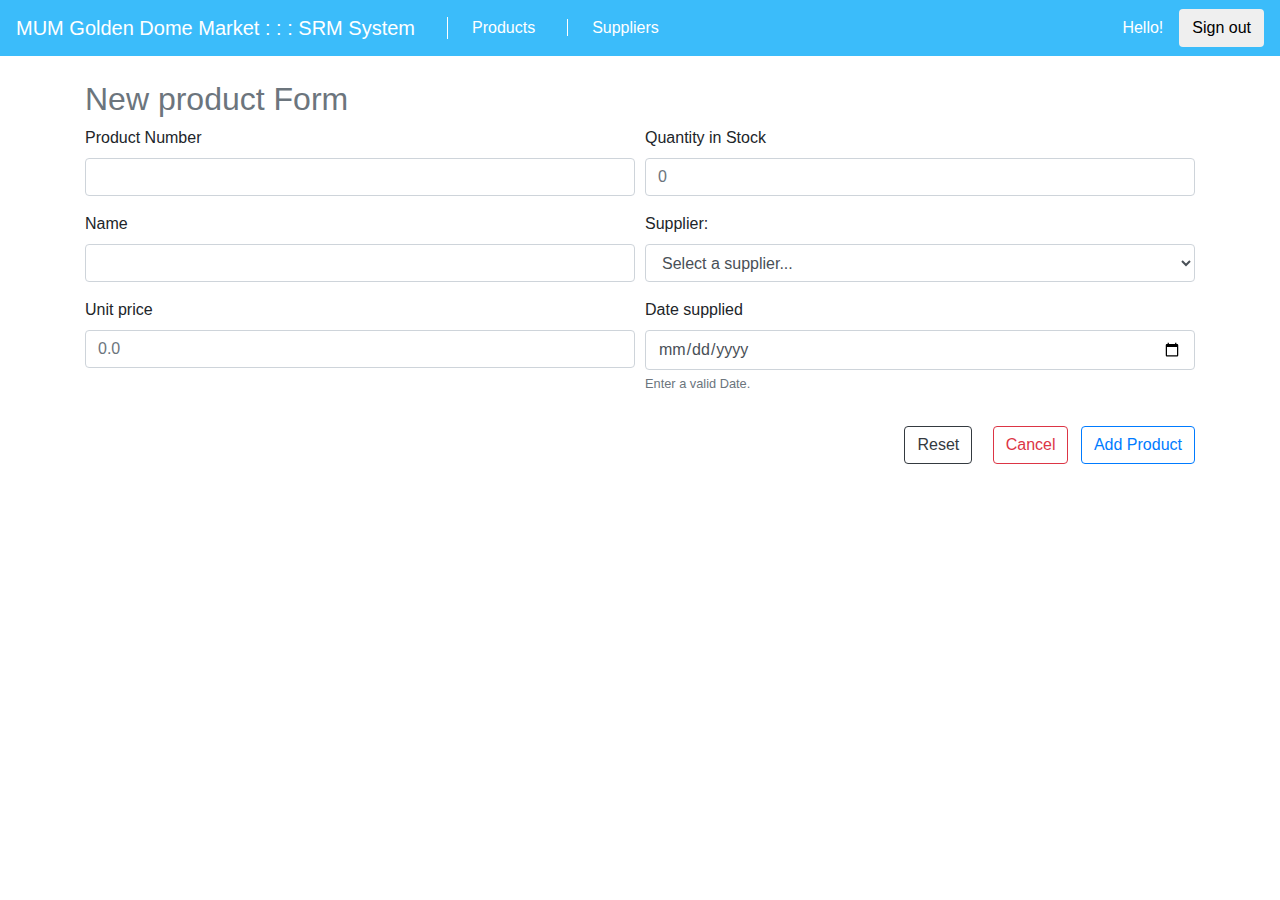
<file: reg_exp_2.html>
<!DOCTYPE html>
<html lang="en">
  <head>
    <title>W2D1 Quiz | Form</title>
    <meta charset="utf-8" />
    <link rel="stylesheet" href="https://maxcdn.bootstrapcdn.com/bootstrap/4.0.0/css/bootstrap.min.css"/>
    <link rel="stylesheet" href="https://cdnjs.cloudflare.com/ajax/libs/font-awesome/5.15.3/css/all.min.css"/>
    <link rel="stylesheet" href="css/reg_exp.css" />
  </head>
  <body>
    <nav class="navbar navbar-expand-lg navbar-light navbar-custom">
      <a class="navbar-brand" href="#">MUM Golden Dome Market : : : SRM System<span class="px-3 border-right border-white"></span></a>
      <button class="navbar-toggler" type="button" data-toggle="collapse" data-target="#navbarSupportedContent" aria-controls="navbarSupportedContent" aria-expanded="false" aria-label="Toggle navigation">
        <span class="navbar-toggler-icon"></span>
      </button>

      <div class="collapse navbar-collapse" id="navbarSupportedContent">
        <ul class="navbar-nav mr-auto">
          <li class="nav-item">
            <a class="nav-link my-nav-link mr-2" href="#">Products <span class="px-3 border-right border-white"></span>
            </a>
          </li>
          <li class="nav-item">
            <a class="nav-link my-nav-link mr-2" href="#">Suppliers</a>
          </li>
        </ul>
        <div class="form-inline my-2 mr-3 my-navbar-text">Hello!</div>
        <form class="form-inline my-2 my-lg-0">
          <button class="btn my-navbar-button my-2 my-sm-0" type="submit">
            Sign out
          </button>
        </form>
      </div>
    </nav>
    <div class="container">
      <form class="my-4">
        <h2 class="text-muted">New product Form</h2>
        <div class="form-row">
          <div class="form-group col-md-6">
            <label for="product-number">Product Number</label>
            <input type="text" class="form-control" id="product-number" />
          </div>
          <div class="form-group col-md-6">
            <label for="stock-qty">Quantity in Stock</label>
            <input type="number" class="form-control" id="stock-qty" placeholder="0"/>
          </div>
        </div>
        <div class="form-row">
          <div class="form-group col-md-6">
            <label for="name">Name</label>
            <input type="text" class="form-control" id="name" />
          </div>
          <div class="form-group col-md-6">
            <label for="supplier">Supplier:</label>
            <select id="supplier" class="form-control">
              <option selected disabled>Select a supplier...</option>
              <option>Supplier 1</option>
              <option>Supplier 2</option>
            </select>
          </div>
        </div>
        <div class="form-row">
          <div class="form-group col-md-6">
            <label for="unit-price">Unit price</label>
            <input type="number" class="form-control" id="unit-price" placeholder="0.0"/>
          </div>
          <div class="form-group col-md-6">
            <label for="date-supplied">Date supplied</label>
            <input type="date" class="form-control" id="date-supplied" placeholder="yyyy-mm-dd" aria-describedby="dateHelp"/>
            <small id="dateHelp" class="form-text text-muted">Enter a valid Date.</small>
          </div>
        </div>
        <div class="text-right my-3">
          <button type="reset" class="btn btn-outline-dark mx-2">Reset</button>
          <button type="button" class="btn btn-outline-danger mx-2">
            Cancel
          </button>
          <button type="submit" class="btn btn-outline-primary">
            Add Product
          </button>
        </div>
      </form>
    </div>
  </body>
</html>
</file>
<file: about_me.css>
body {
    background-color: #52a305
}

#name {
    color: maroon;
}

h1 {
    color: mintcream;
}

a {
    text-decoration: none;
}

a:link {
    color: #FF0000;
}

a:hover {
    color: #FF00FF;
}


/* selected link */

a:active {
    color: #0000FF;
}

dt {
    color: yellow;
}
</file>
<file: ascci.css>
body{
    background-color:  #CCCCFF;
    font-family: sans-serif;
    font-size: 14pt;
    font-weight: bold;
}

h1{

    font-size: 32pt;
    font-weight: bold; 
    text-align: center;
    margin: 0pt;
}
textarea{
    width: 90%;
    height: 400px;
    font-family: monospace;
    font-size: 12pt;
    font-weight: bold;
    display: block;
    margin: auto;
}

fieldset{
  
    border:solid black 5px;
    display: inline-block;
}
#controls{
width:600px;
margin: auto;


}
</file>
<file: css/clean_screen.css>
body {
    font-family: Arial, sans-serif;
    margin-top: 0;
}

.setting > label {
    display: block;
    padding: 5px 0 5px 0;
}

.setting {
    margin: 5px 0 5px 0;
}

.settings {
    position: fixed;
    left: 10px;
    top: 30%;
    z-index:1000;
}

.button {
    margin-top: 5px;
    border: 1px solid black;
    border-radius: 5px;
    font-size: 15px;
    color: white;
    padding: 5px;
    width: 5em;
}

.button:hover {
    cursor: pointer;
}

#start {
    background-color: teal;
    color: black;
    margin-right: 5px;
}

#start:disabled {
    background-color: #8fbaba;
    color: white;
    cursor: no-drop;
}

#reset {
    background-color: #ee9906;
    display: block;
    color: black;
}

#reset:disabled {
    background-color: #dbc87c;
    color: white;
    cursor: no-drop;
}

#stop {
    background-color: #d52d76;
    color: black;
}

#stop:disabled {
    background-color: #e8c4d2;
    color: white;
    cursor: no-drop;
}

#canvas {
    position: relative;
    /*background-color: #f3f3f3;*/
    margin: 1em auto;
}

.circle {
    background-color: black;
    position: absolute;
    display: inline-block;
    border-radius: 50%;
}

/* Fade out */
.fade-out {
    animation: fadeOut ease 8s;
    -webkit-animation: fadeOut ease 8s;
    -moz-animation: fadeOut ease 8s;
    -o-animation: fadeOut ease 8s;
}

@keyframes fadeOut {
    0% {
        opacity: 1;
    }
    100% {
        opacity: 0;
    }
}

@-moz-keyframes fadeOut {
    0% {
        opacity: 1;
    }
    100% {
        opacity: 0;
    }
}

@-webkit-keyframes fadeOut {
    0% {
        opacity: 1;
    }
    100% {
        opacity: 0;
    }
}

@-o-keyframes fadeOut {
    0% {
        opacity: 1;
    }
    100% {
        opacity: 0;
    }
}

@-ms-keyframes fadeOut {
    0% {
        opacity: 1;
    }
    100% {
        opacity: 0;
    }
}
</file>
<file: css/maze.css>
h1, h2 {
    text-align: center;
}

p {
    width: 600px;
    margin: 1em auto;
}

#maze {
    margin: auto;
    position: relative;
    height: 300px;
    width: 500px;
}

#start, #end {
    position: absolute;
    top: 205px;
    height: 30px;
    width: 30px;
    border: 1px solid black;
    padding: 5px;
    cursor: default;

    font-family: "Helvetica", "Arial", sans-serif;
    font-size: 25pt;
    text-align: center;
}

#maze #start {
    background-color: #88ff88;
    left: 0;
}

#maze #end {
    background-color: #8888ff;
    right: 0;
}

div.boundary {
    background-color: #eeeeee;
    border: 1px solid black;
}

div.boundary.example {
    margin: auto;
    width: 100px;
    height: 25px;
}

div.youlose {
    background-color: #ff8888;
}

div.youwin {
    background-color: #88ff88;
}

/*
Hack hack hack; these are CSS "sibling selectors" for selecting
neighboring elements.  Necessary to avoid giving ids to the boundary divs
*/

#maze div.boundary {
    position: absolute;

    top: 0;
    left: 0;
    height: 200px;
    width: 150px;
    z-index: 1;
}

#maze div.boundary + div.boundary {
    border-left: none;
    border-right: none;
    z-index: 2;

    left: 151px;
    height: 50px;
    width: 198px;
}

#maze div.boundary + div.boundary + div.boundary {
    border-left: 1px black solid;
    border-right: 1px black solid;
    z-index: 1;

    left: 348px;
    height: 200px;
    width: 150px;
}

#maze div.boundary + div.boundary + div.boundary + div.boundary {
    border: 1px black solid;

    top: 250px;
    left: 0;
    height: 48px;
    width: 498px;
}

#maze div.boundary + div.boundary + div.boundary + div.boundary + div.boundary {
    border-bottom: none;

    top: 100px;
    left: 200px;
    height: 150px;
    width: 98px;
}
</file>
<file: movie.css>
body{

    background-image: url(./images/movie/background.png);
    margin: 0px;
    padding: 0px;
}

#header{
   margin: 0px; 
   text-align: center;
   height: 50px;
   overflow: hidden;
}
.repeatedImage{
    width: 275px;
    height: 50px;
    margin: 0px;
    padding:0px;
    background-image: url(./images/movie/bannerbg.png);
    display:inline-block;
    
}


h1{
text-align: center; 
}

main{
width:800px;
padding: 0px;
margin-left: auto;
margin-right: auto;
margin-bottom: 0;
border: 5px solid gray;
border-radius: 20px;
border-width: 4px;
overflow: hidden; 
}
#overview{

margin: 0px;

}
#discription{
    background-color:#A2B964;
    padding: 10pt; 
    margin:0px;  
  
}
#mainright{
     width: 250px;
    margin-left: auto;
    margin-right: auto;
    margin-top: 0px;
    margin-bottom: 0px;
    float: right;
   
   
}
#mainleft{
width: 550px;
margin: 0px;
padding: 0px;
float: left;



}
#paragraphs{
    column-count: 2;
    column-gap: 2px;
   
}


.review{
border: 5px solid gray;
border-radius: 10px;
border-width: 2px;
background-color: #E8DC9B;
margin-top: 0px;
margin-left: 5px;
margin-right: 5px;
padding: 4px;
}


#footer{
    position: relative;
    
    background-color:#A2B964;
    text-align: center;
    padding: 0px;
    margin-top: 168px;
    margin-bottom: 0px;
    
    
}
#validation{
    position: fixed;
    bottom: 2px;
    right: 2px;
}




#posterHeader{
    font-size: 48pt;
    color: red;
    font-weight: bold;
    background-image: url("./images/movie/rbg.png");
  }
</file>
<file: css/page_bootsrap_grid.css>
.menu div {
    color: white;
    text-decoration: none;
    padding: 20px;
    border-right: 1px solid black;
}

.main {
    height: 300px;
}

.main div {
    padding: 10px;
    background: linear-gradient(109.6deg, rgb(245, 239, 249) 30.1%, rgb(207, 211, 236) 100.2%);;
}
</file>
<file: css/page_flex.css>
body {
    margin: 0;
}

.header {
    padding: 10px;
    text-align: center;
    background-color: aqua;
}

.header h1 {
    margin: 0;
}

.navbar {
    display: flex;
    background-color: green;
}

.navbar a {
    color: white;
    text-decoration: none;
    padding: 20px;
    border-right: 1px solid black;
}

.footer {
    padding: 10px;
    text-align: center;
    background-color: aqua;
}

.footer h1 {
    margin: 0;
}

.main {
    display: flex;
    flex-wrap: wrap;
    height: 300px;
}

.main div {
    padding: 10px;
    background: linear-gradient(109.6deg, rgb(245, 239, 249) 30.1%, rgb(207, 211, 236) 100.2%);;
}

/**
    Flex grow
*/
.flex-grow-s-1 {
    flex: 16%;
}

.flex-grow-s-2 {
    flex: 31%;
}

.flex-grow-s-3 {
    flex: 50%;
}

.flex-grow-s-4 {
    flex: 66%;
}

.flex-grow-s-5 {
    flex: 83%;
}

.flex-grow-s-6 {
    flex: 100%;
}

@media screen and (min-width: 600px) {
    .flex-grow-l-1 {
        flex: 16%;
    }
    
    .flex-grow-l-2 {
        flex: 31%;
    }
    
    .flex-grow-l-3 {
        flex: 50%;
    }
    
    .flex-grow-l-4 {
        flex: 66%;
    }
    
    .flex-grow-l-5 {
        flex: 83%;
    }
    
    .flex-grow-l-6 {
        flex: 100%;
    }
}
</file>
<file: recipie.css>
main{
    margin: auto;
    width: 70vw;
    background-image: url(./images/silverware.jpg);
    padding: 10px;
}

body{
    background-color: black;
}
#centered {
    text-align: center;  

}

h2,h1{
    text-decoration: underline;
    color: darkgreen;
}



.title{
    background-color: rgba(240, 241, 243, 0.993);
}
.paragraph{
    background-color: rgb(236, 202, 12);  
}

#leftspacing{
    width: 90%;
    margin: auto;
}

.validation{
    margin-left:830px;
}
</file>
<file: css/reg_exp.css>
.links {
    width: 250px;
    margin-left: 55px;
}

.custom-link, .custom-link:link {
    color: #744abb;
    text-decoration: none;
}

.custom-link {
    display: inline-block;
    margin-right: 15px;
}

.custom-link:hover {
    color: #f3b609;
    text-decoration: underline;
}

.my-valid-feedback {
    width: 100%;
    margin-top: .25rem;
    font-size: 80%;
    color: #28a745 !important;
}

.my-invalid-feedback {
    width: 100%;
    margin-top: .25rem;
    font-size: 80%;
    color: #dc3545;
}

.is-valid {
    border-color: #28a745;
}

.is-invalid {
    border-color: #dc3545;
}

.navbar-custom .navbar-brand,
.navbar-custom .my-navbar-text,
.my-nav-link {
    color: white !important;
}

.navbar-custom {
    background-color: #3bbcfa;
}
</file>
